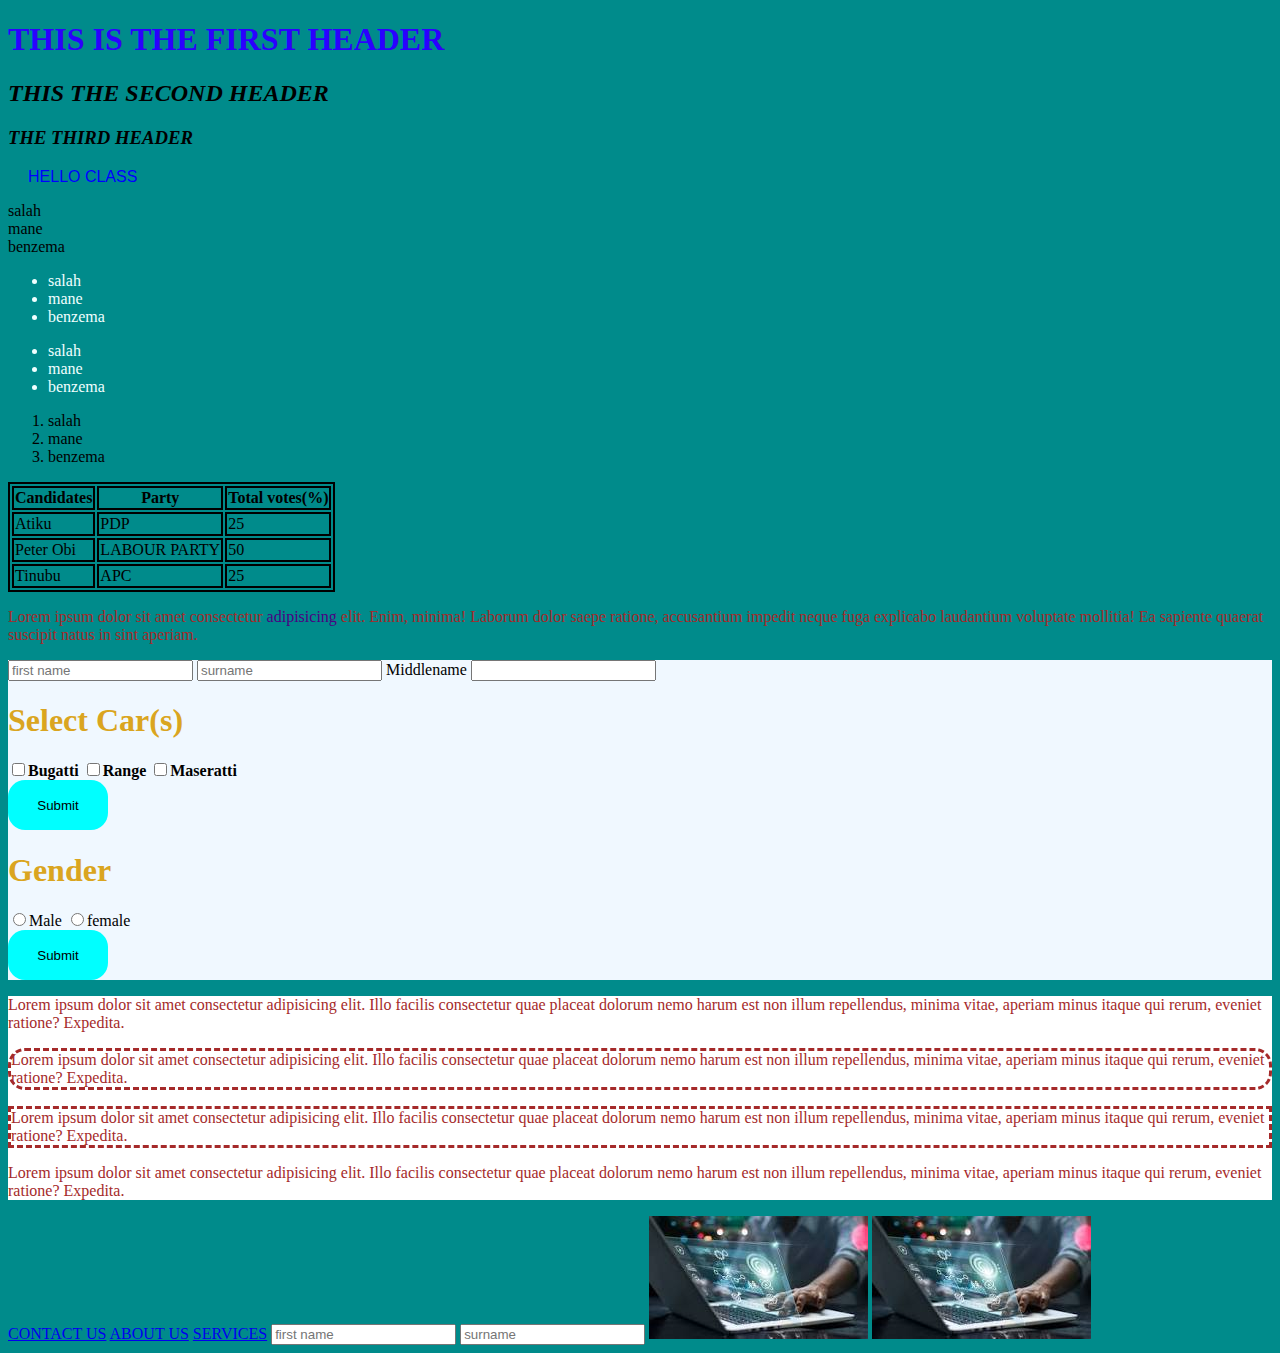
<file: weekdaydev/index.html>
<!DOCTYPE html>
<html lang="en">
  <head>
    <meta charset="UTF-8" />
    <meta http-equiv="X-UA-Compatible" content="IE=edge" />
    <meta name="viewport" content="width=device-width, initial-scale=1.0" />
    <link rel="stylesheet" href="index.css" />
    <title>Document</title>
    <!-- <style>
      h1 {
        color: goldenrod;
      }
      ul {
        color: azure;
      }
      table {
        border: 2px solid;
      }
      th {
        border: 2px solid;
      }
      td {
        border: 2px solid;
      }
      form {
        background-color: aliceblue;
      }
      p {
        color: brown;
      }
    </style> -->
  </head>
  <body style="background-color: darkcyan">
    <!-- Block level elements are arranged from top to down -->
    <h1 style="color: rgb(43, 0, 255)">THIS IS THE FIRST HEADER</h1>
    <h2><em>THIS THE SECOND HEADER</em></h2>
    <h3><i> THE THIRD HEADER</i></h3>

    <p
      style="
        color: blue;
        margin-left: 20px;
        font-family: 'Gill Sans', 'Gill Sans MT', Calibri, 'Trebuchet MS',
          sans-serif;
      "
    >
      HELLO CLASS
    </p>

    <li>salah</li>
    <li>mane</li>
    <li>benzema</li>

    <ul>
      <li>salah</li>
      <li>mane</li>
      <li>benzema</li>
    </ul>

    <ul>
      <li>salah</li>
      <li>mane</li>
      <li>benzema</li>
    </ul>
    <ol>
      <li>salah</li>
      <li>mane</li>
      <li>benzema</li>
    </ol>
    <table>
      <tr>
        <th>Candidates</th>
        <th>Party</th>
        <th>Total votes(%)</th>
      </tr>
      <tr>
        <td>Atiku</td>
        <td>PDP</td>
        <td>25</td>
      </tr>
      <tr>
        <td>Peter Obi</td>
        <td>LABOUR PARTY</td>
        <td>50</td>
      </tr>
      <tr>
        <td>Tinubu</td>
        <td>APC</td>
        <td>25</td>
      </tr>
    </table>

    <p>
      Lorem ipsum dolor sit amet consectetur
      <span style="color: indigo">adipisicing</span> elit. Enim, minima! Laborum
      dolor saepe ratione, accusantium impedit neque fuga explicabo laudantium
      voluptate mollitia! Ea sapiente quaerat suscipit natus in sint aperiam.
    </p>

    <form action="form.html">
      <input type="text" placeholder="first name" />
      <input type="text" placeholder="surname" />
      <label>Middlename</label>
      <input type="text" />

      <h1>Select Car(s)</h1>
      <input type="checkbox" /><b>Bugatti</b> <input type="checkbox" /><b
        >Range</b
      >
      <input type="checkbox" /><b>Maseratti</b><br />
      <button>Submit</button>

      <h1>Gender</h1>
      <input type="radio" name="gender" />Male
      <input type="radio" name="gender" />female<br />

      <button>Submit</button>
    </form>
    <div style="background-color: white">
      <p>
        Lorem ipsum dolor sit amet consectetur adipisicing elit. Illo facilis
        consectetur quae placeat dolorum nemo harum est non illum repellendus,
        minima vitae, aperiam minus itaque qui rerum, eveniet ratione? Expedita.
      </p>
      <p class="new" id="firstid">
        Lorem ipsum dolor sit amet consectetur adipisicing elit. Illo facilis
        consectetur quae placeat dolorum nemo harum est non illum repellendus,
        minima vitae, aperiam minus itaque qui rerum, eveniet ratione? Expedita.
      </p>
      <p class="new">
        Lorem ipsum dolor sit amet consectetur adipisicing elit. Illo facilis
        consectetur quae placeat dolorum nemo harum est non illum repellendus,
        minima vitae, aperiam minus itaque qui rerum, eveniet ratione? Expedita.
      </p>
      <p>
        Lorem ipsum dolor sit amet consectetur adipisicing elit. Illo facilis
        consectetur quae placeat dolorum nemo harum est non illum repellendus,
        minima vitae, aperiam minus itaque qui rerum, eveniet ratione? Expedita.
      </p>
    </div>

    <!-- An inline elements are arranged from left to right -->
    <a href="contact.html">CONTACT US</a>
    <a href="about.html">ABOUT US</a>
    <a href="services.html">SERVICES</a>

    <input type="text" placeholder="first name" />
    <input type="text" placeholder="surname" />

    <img src="./images/techpic.jpg" alt="" />
    <img src="./images/techpic.jpg" alt="" />
  </body>
</html>
</file>
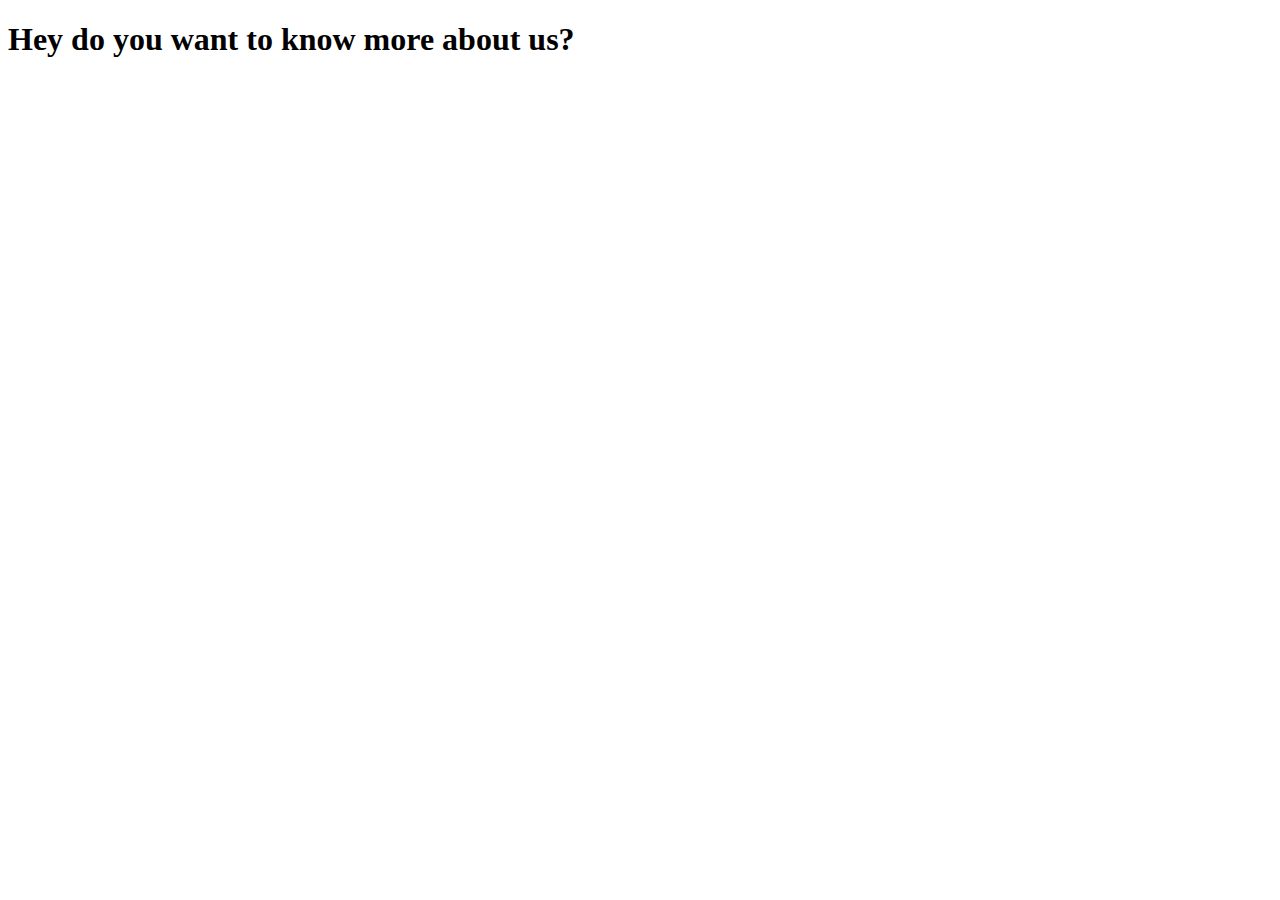
<file: weekdaydev/about.html>
<!DOCTYPE html>
<html lang="en">
  <head>
    <meta charset="UTF-8" />
    <meta http-equiv="X-UA-Compatible" content="IE=edge" />
    <meta name="viewport" content="width=device-width, initial-scale=1.0" />
    <title>Document</title>
  </head>
  <body>
    <h1>Hey do you want to know more about us?</h1>
  </body>
</html>
</file>
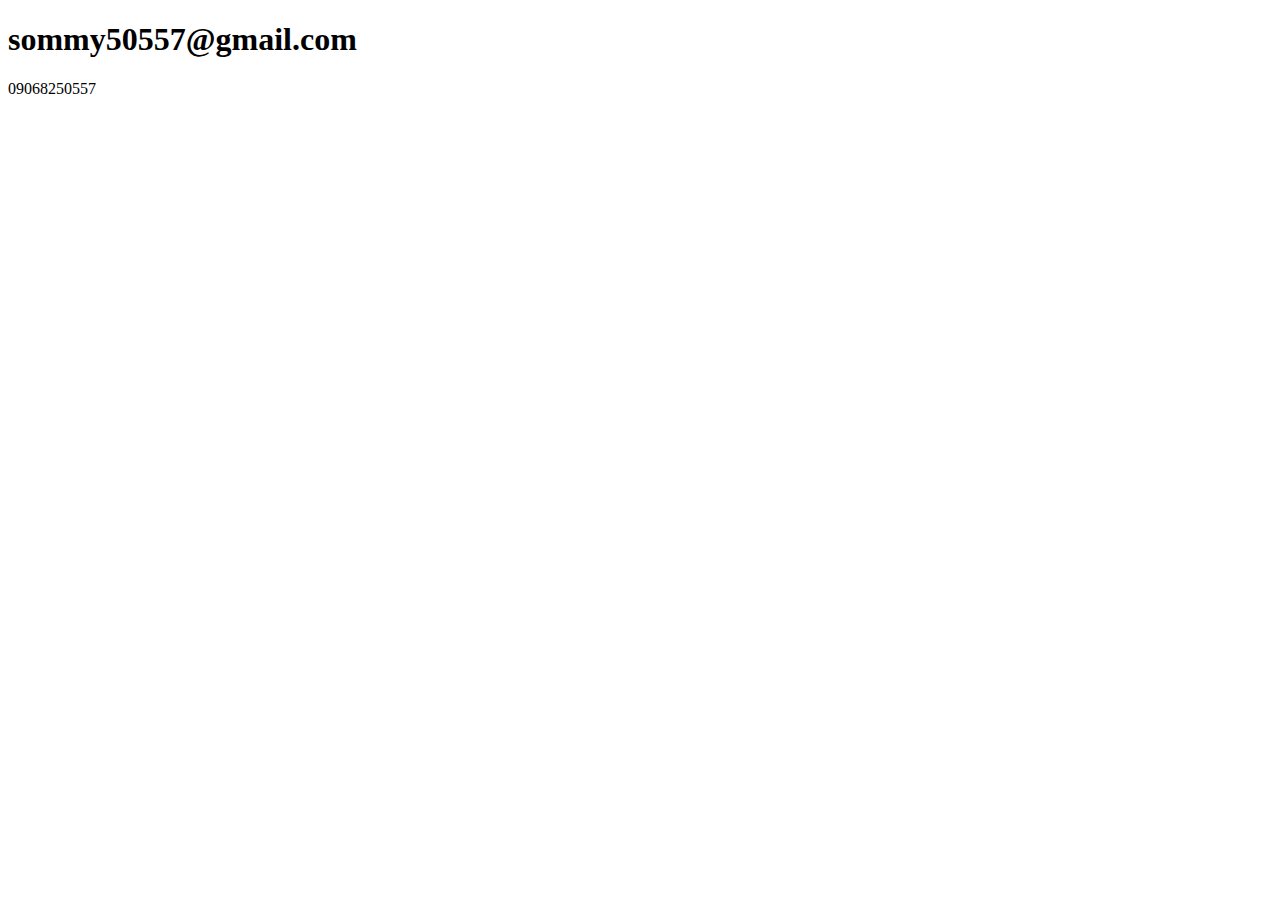
<file: weekdaydev/contact.html>
<!DOCTYPE html>
<html lang="en">
  <head>
    <meta charset="UTF-8" />
    <meta http-equiv="X-UA-Compatible" content="IE=edge" />
    <meta name="viewport" content="width=device-width, initial-scale=1.0" />
    <title>Document</title>
  </head>
  <body>
    <h1>sommy50557@gmail.com</h1>
    <p>09068250557</p>
  </body>
</html>
</file>
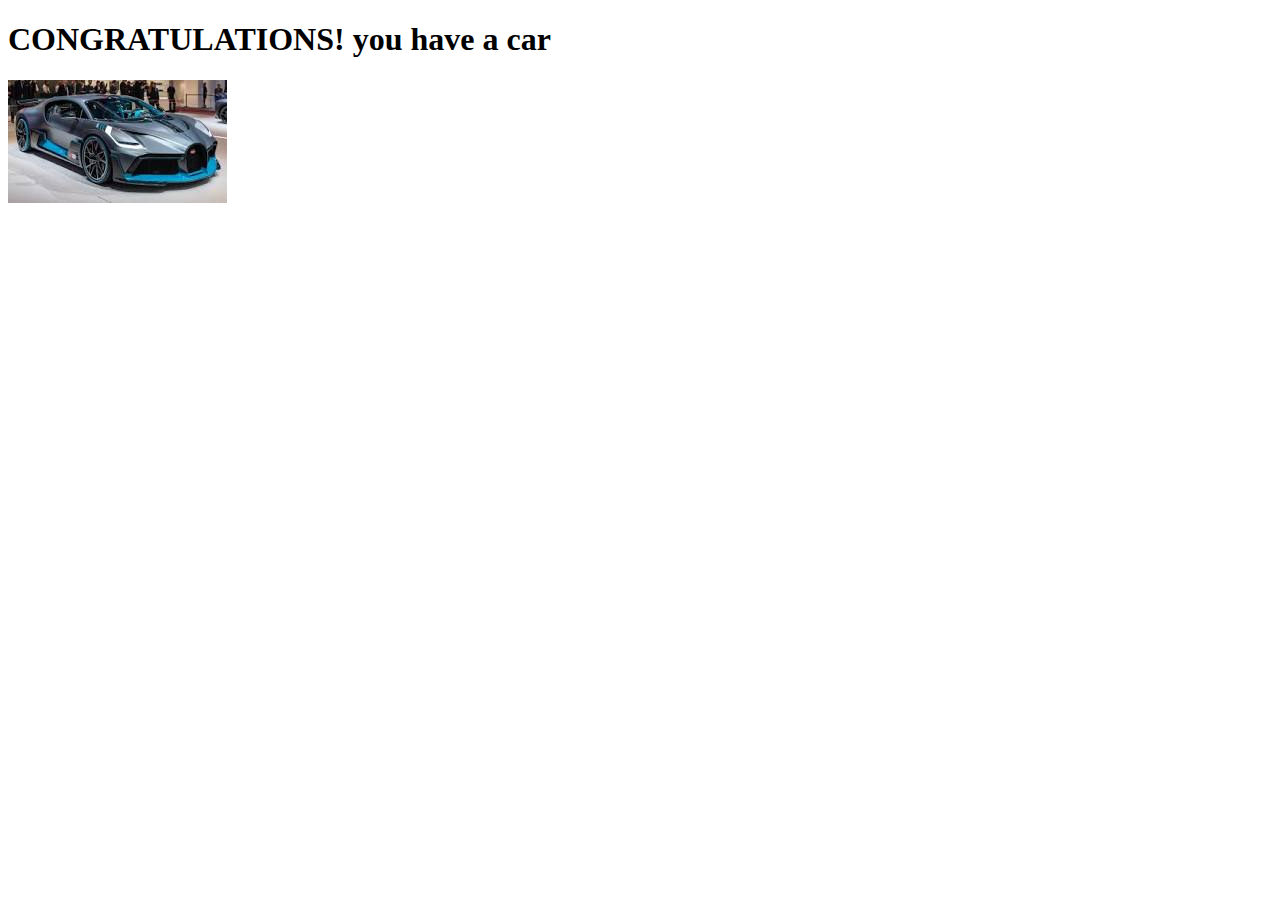
<file: weekdaydev/form.html>
<!DOCTYPE html>
<html lang="en">
  <head>
    <meta charset="UTF-8" />
    <meta http-equiv="X-UA-Compatible" content="IE=edge" />
    <meta name="viewport" content="width=device-width, initial-scale=1.0" />
    <title>Document</title>
  </head>
  <body>
    <h1>CONGRATULATIONS! you have a car</h1>
    <img src="./images/bugatti.jpg" alt="" />
  </body>
</html>
</file>
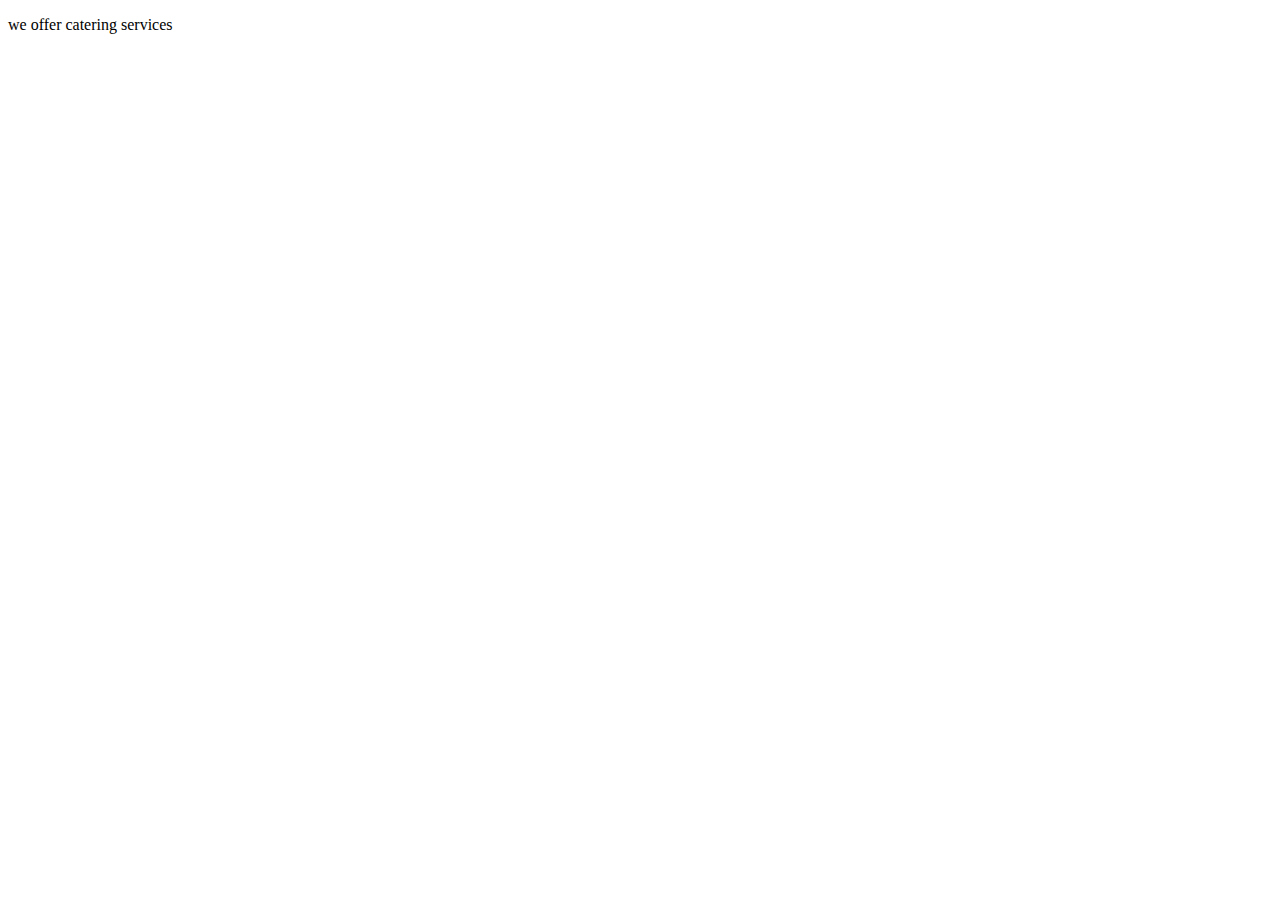
<file: weekdaydev/services.html>
<!DOCTYPE html>
<html lang="en">
  <head>
    <meta charset="UTF-8" />
    <meta http-equiv="X-UA-Compatible" content="IE=edge" />
    <meta name="viewport" content="width=device-width, initial-scale=1.0" />
    <title>Document</title>
  </head>
  <body>
    <p>we offer catering services</p>
  </body>
</html>
</file>
<file: weekdaydev/index.css>
h1 {
  color: goldenrod;
}
ul {
  color: azure;
}
table {
  border: 2px solid;
}
th {
  border: 2px solid;
}
td {
  border: 2px solid;
}
form {
  background-color: aliceblue;
}
p {
  color: brown;
}

/* styling continues here */

button {
  width: 100px;
  height: 50px;
  background-color: aqua;
  border-radius: 17px;
  border: none;
}

.new {
  border: dashed;
}

#firstid {
  border-radius: 17px;
}
</file>
